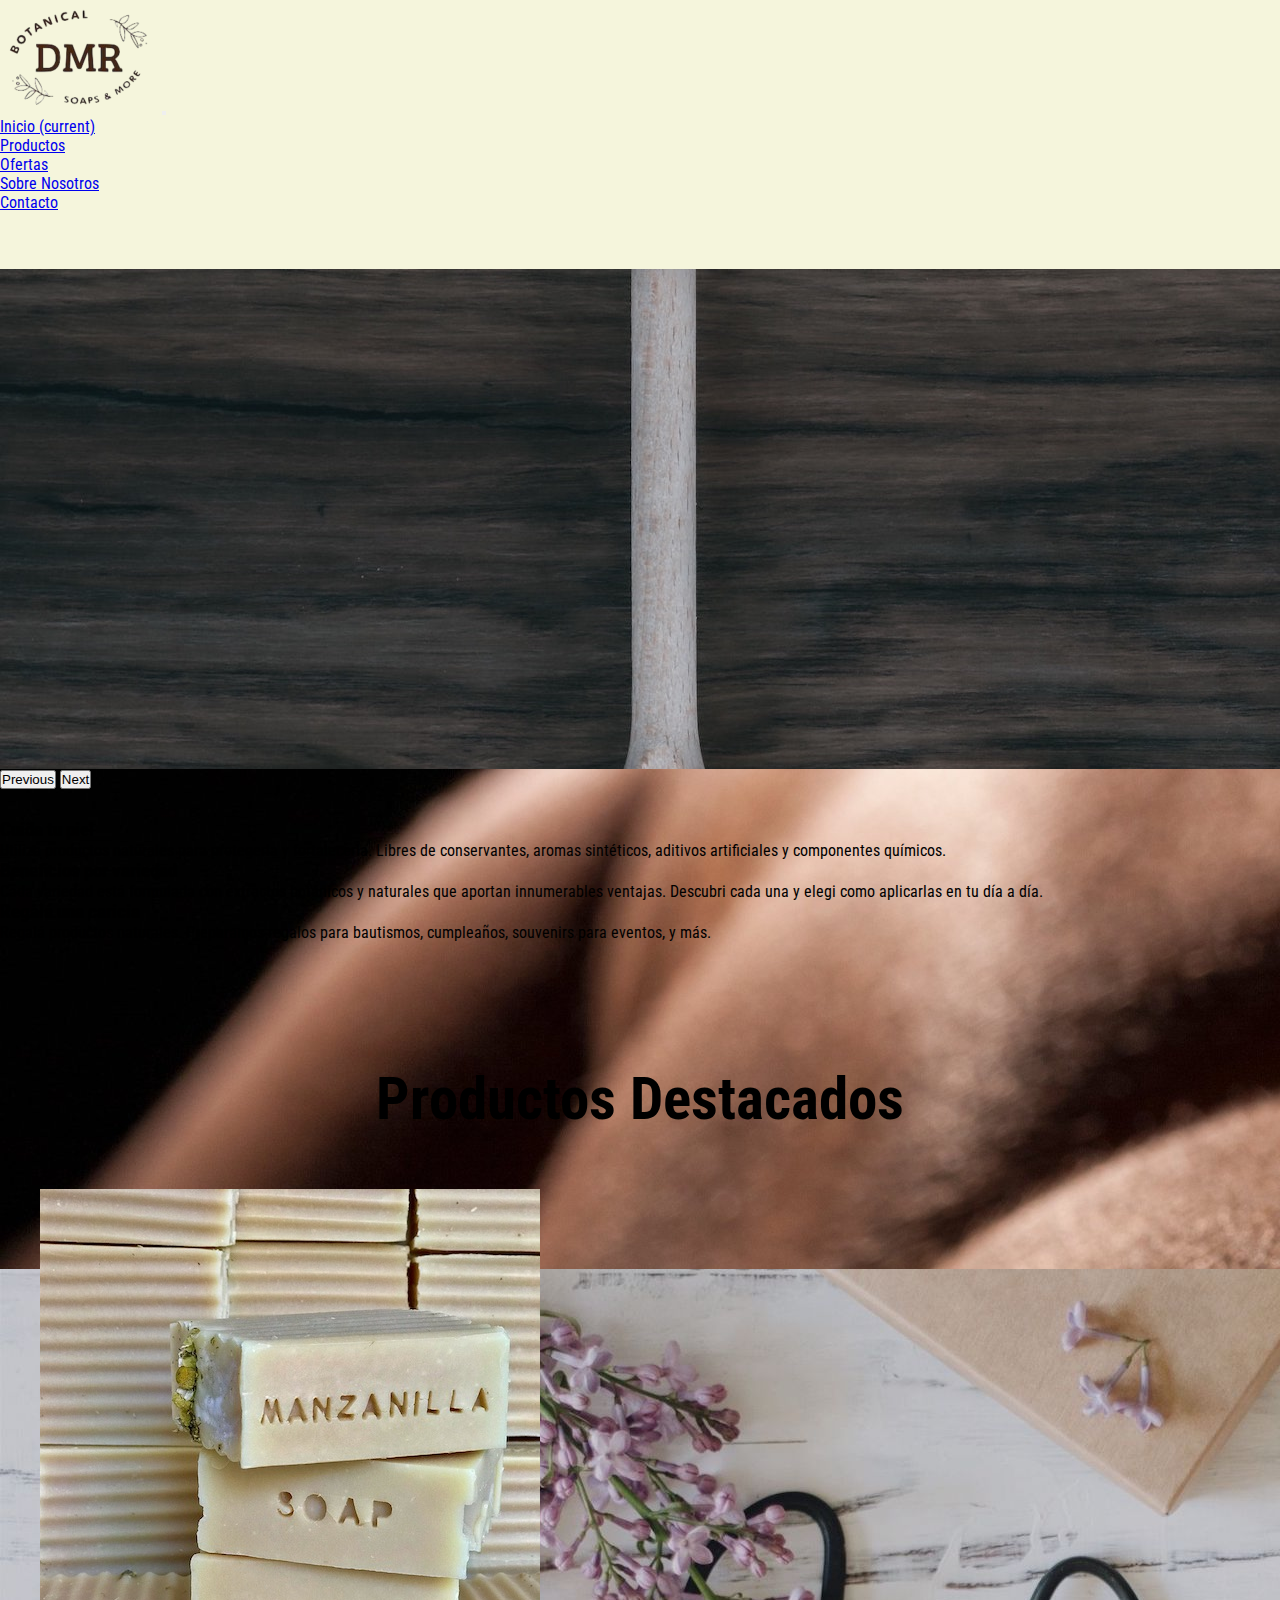
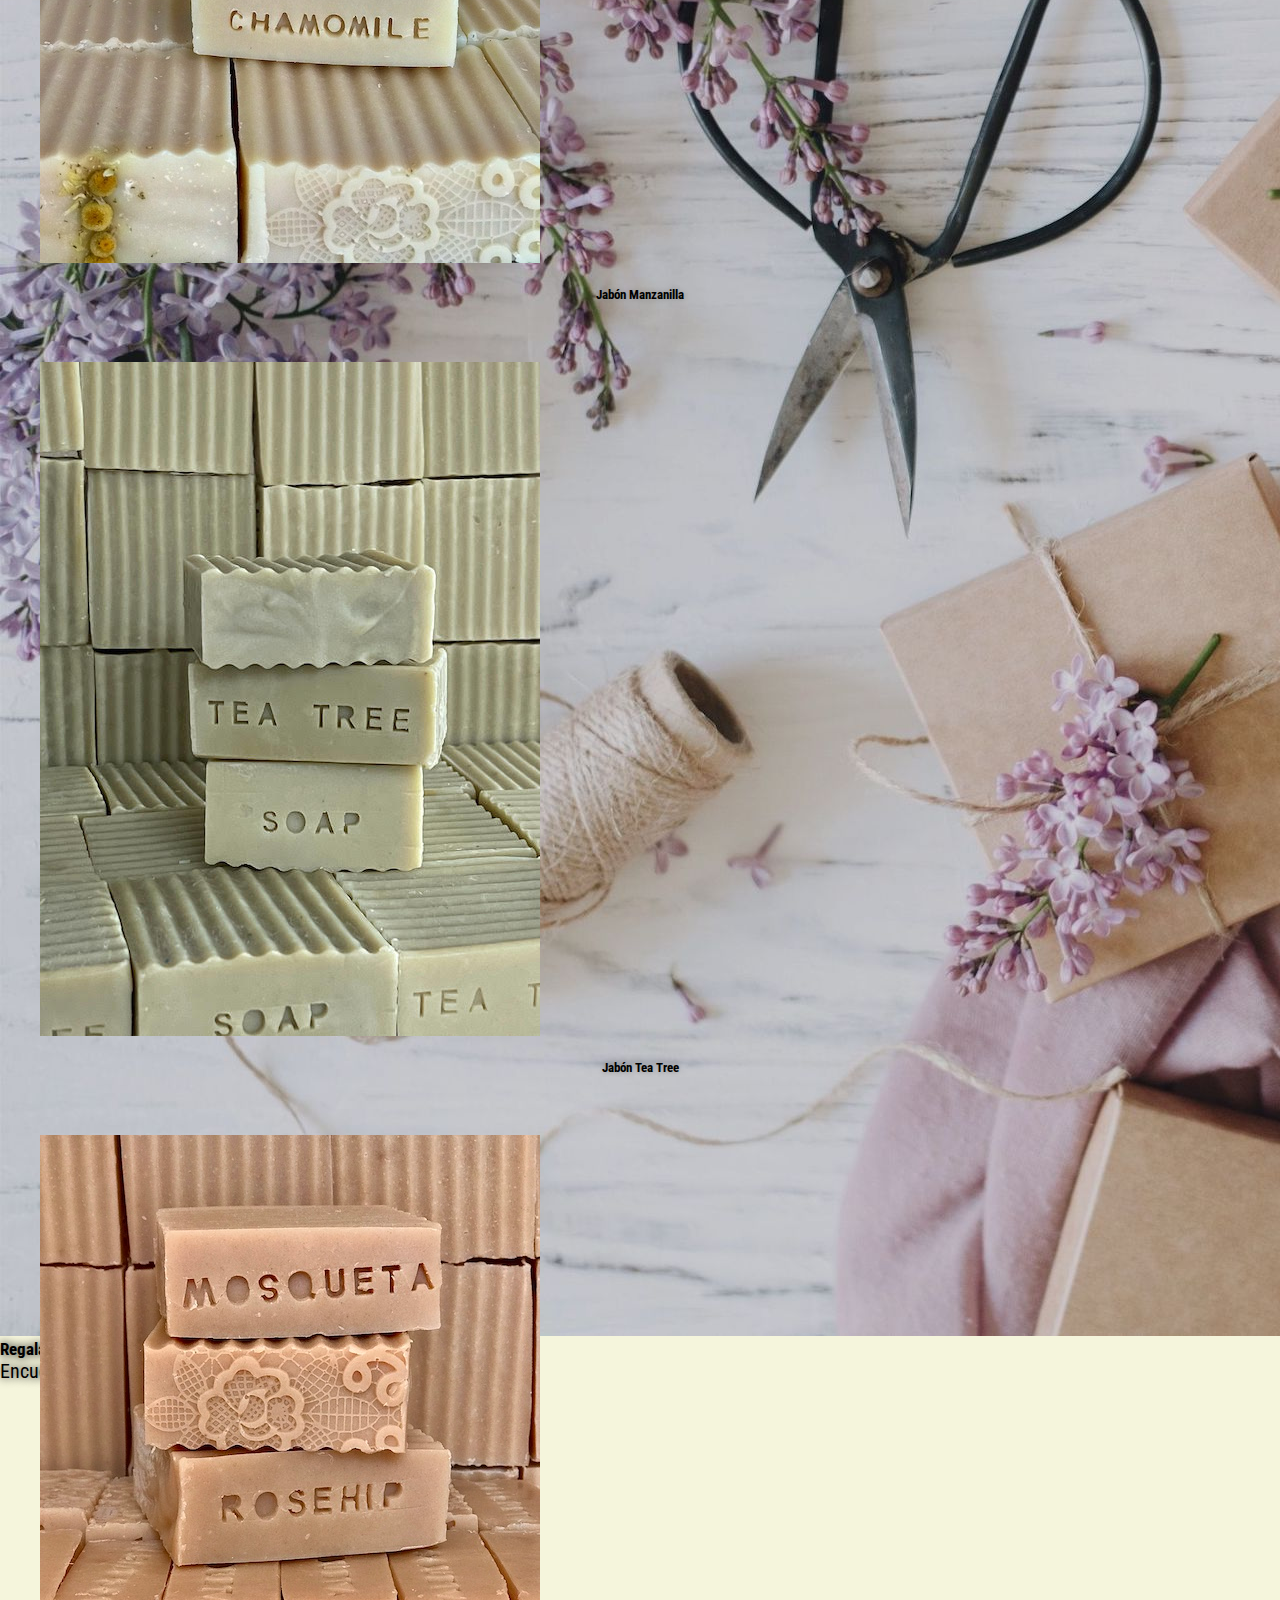
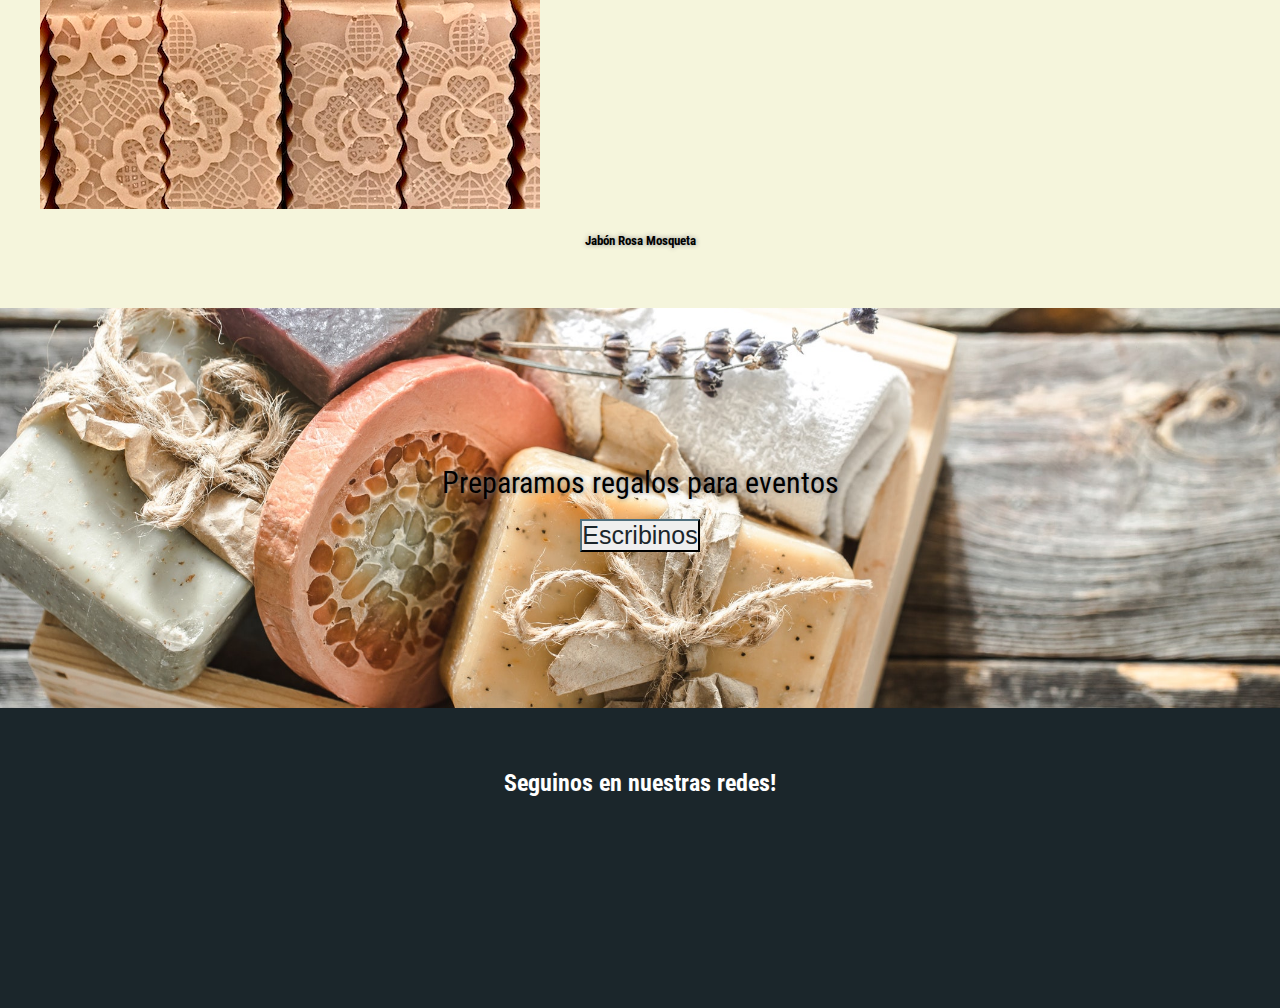
<file: index.html>
<!DOCTYPE html>
<html lang="es">
<head>
    <meta charset="UTF-8">
    <meta http-equiv="X-UA-Compatible" content="IE=edge">
    <meta name="viewport" content="width=device-width, initial-scale=1.0">
    <title>DMR Soaps & More</title>

<!-- meta SEO -->
<meta name="description" content="Jabones Naturales para cuidar tu piel. Proba estos jabones que ademas de dejan tu piel como nunca la has tenido y ademas son completamente naturales!">
<meta name="keyword" content="jabones, naturales, cuidado piel, argentina, regalo">

<!-- link bootstrap -->

    <link rel="stylesheet" href="https://cdn.jsdelivr.net/npm/bootstrap@4.6.1/dist/css/bootstrap.min.css" integrity="sha384-zCbKRCUGaJDkqS1kPbPd7TveP5iyJE0EjAuZQTgFLD2ylzuqKfdKlfG/eSrtxUkn" crossorigin="anonymous">

<!-- link font awesome -->

    <link rel="stylesheet" href="https://cdnjs.cloudflare.com/ajax/libs/font-awesome/6.0.0-beta3/css/all.min.css" integrity="sha512-Fo3rlrZj/k7ujTnHg4CGR2D7kSs0v4LLanw2qksYuRlEzO+tcaEPQogQ0KaoGN26/zrn20ImR1DfuLWnOo7aBA==" crossorigin="anonymous" referrerpolicy="no-referrer" />

<!-- link google fonts -->

    <link href="https://fonts.googleapis.com/css2?family=Roboto+Condensed:wght@300&display=swap" rel="stylesheet">

<!-- link a css -->

    <link rel="stylesheet" href="scss/styles.css">

</head>

<!-- inicio body -->
<body>

<!-- inicio header     -->

    <header class="container-fluid">
        <nav class="navbar navbar-expand-lg navbar-light ">
            <a class="navbar-brand" href="#"><img src="img/dmr_logo.png" alt="logo DMR"></a>
            <button class="navbar-toggler" type="button" data-toggle="collapse" data-target="#navbarNav" aria-controls="navbarNav" aria-expanded="false" aria-label="Toggle navigation">
                <span class="navbar-toggler-icon"></span>
            </button>
            <div class="collapse navbar-collapse" id="navbarNav">
                <ul class="navbar-nav">
                    <li class="nav-item active">
                        <a class="nav-link" href="#">Inicio <span class="sr-only">(current)</span></a>
                    </li>
                    <li class="nav-item">
                        <a class="nav-link" href="pages/productos.html">Productos</a>
                    </li>
                    <li class="nav-item">
                        <a class="nav-link" href="pages/ofertas.html">Ofertas</a>
                    </li>
                    <li class="nav-item">
                        <a class="nav-link" href="pages/sobre_nosotros.html">Sobre Nosotros</a>
                    </li>
                    <li class="nav-item">
                        <a class="nav-link" href="pages/contacto.html">Contacto</a>
                    </li>
                </ul>
            </div>
        </nav>
    </header>

<!-- fin header -->

<!-- inicio main -->

    <main>

<!-- inicio carrousel -->

        <div id="carouselExampleCaptions" class="carousel slide" data-ride="carousel">
            <ol class="carousel-indicators">
                <li data-target="#carouselExampleCaptions" data-slide-to="0" class="active"></li>
                <li data-target="#carouselExampleCaptions" data-slide-to="1"></li>
                <li data-target="#carouselExampleCaptions" data-slide-to="2"></li>
            </ol>
            <div class="carousel-inner">
                <div class="carousel-item active">
                    <img src="img/carrousel1.jpeg" class="d-block w-100" alt="foto carrousel 1">
                    <div class="carousel-caption">
                        <h5>Ingredientes 100% Naturales</h5>
                        <p>Cada producto cuenta con beneficios y cualidades naturales</p>
                    </div>
                </div>
                <div class="carousel-item">
                    <img src="img/carrousel2.jpeg" class="d-block w-100" alt="foto carrousel 2">
                    <div class="carousel-caption">
                        <h5>Cuida tu piel</h5>
                        <p>Para tenerla siempre mas sana y radiante</p>
                    </div>
                </div>
                <div class="carousel-item">
                    <img src="img/carrousel3.jpeg" class="d-block w-100" alt="foto carrousel 3">
                    <div class="carousel-caption">
                        <h5>Regalá algo especial</h5>
                        <p>Encuentra el regalo perfecto</p>
                    </div>
                </div>
            </div>
            <button class="carousel-control-prev" type="button" data-target="#carouselExampleCaptions" data-slide="prev">
                <span class="carousel-control-prev-icon" aria-hidden="true"></span>
                <span class="sr-only">Previous</span>
            </button>
            <button class="carousel-control-next" type="button" data-target="#carouselExampleCaptions" data-slide="next">
                <span class="carousel-control-next-icon" aria-hidden="true"></span>
                <span class="sr-only">Next</span>
            </button>
        </div>

<!-- fin carrousel -->

<!-- inicio seccion beneficios -->

        <div class="container-fluid seccion-beneficios">
            <section class="row">
                <div class="beneficio col-xs-12 col-sm-12 col-md-4 col-lg-4">
                        <h3>Cuida tu piel</h3>
                        <p>Utiliza productos naturales para protegerla y fortalecerla. Libres de conservantes, aromas sintéticos, aditivos artificiales y componentes químicos.
                        </p>
                </div>
                <div class="col-xs-12 col-sm-12 col-md-4 col-lg-4">
                    <h3>Beneficios por variedad</h3>
                    <p>Cada variedad está formulada con extractos botánicos y naturales que aportan innumerables ventajas. Descubri cada una y elegi como aplicarlas en tu día a día. 
                    </p>
                </div>
                <div class="col-xs-12 col-sm-12 col-md-4 col-lg-4">
                    <h3>Regalá una caricia</h3>
                    <p>Regalá productos naturales. Preparamos regalos para bautismos, cumpleaños, souvenirs para eventos, y más.
                    </p>
                </div>
            </section>
        </div>

<!-- fin seccion beneficios -->

<!-- inicio seccion productos destacados -->

        <div class="container-fluid" id="container-titulo-productos-destacados">
            <h3 id="titulo-productos-destacados">Productos Destacados</h3>
        </div>
        <div class="container-fluid galeria-productos">
            <section class="row section-galeria-productos">
                <div class="card bg-none text-white col-xs-12 col-sm-6 col-md-4 col-lg-4">
                    <img src="img/producto1.jpeg" class="card-img" alt="producto 1">
                    <div class="card-img-overlay">
                        <h5 class="card-title">Jabón Manzanilla</h5>
                    </div>
                </div>
                <div class="card bg-none text-white col-xs-12 col-sm-6 col-md-4 col-lg-4">
                    <img src="img/producto2.jpeg" class="card-img" alt="producto 2">
                    <div class="card-img-overlay">
                        <h5 class="card-title">Jabón Tea Tree</h5>
                    </div>
                </div>
                <div class="card bg-none text-white col-xs-12 col-sm-6 col-md-4 col-lg-4">
                    <img src="img/producto3.jpeg" class="card-img" alt="producto 3">
                    <div class="card-img-overlay">
                        <h5 class="card-title">Jabón Rosa Mosqueta</h5>
                    </div>
                </div>
            </section>
        </div>

<!-- fin seccion productos destacados -->

<!-- inicio seccion regalos -->

<section class="container-fluid" id="regalosEventos">
    <p class="text-regalos">Preparamos regalos para eventos</p><br>
    <a href="pages/contacto.html" class="btn-escribinos">
        <button type="button" class="btn btn-outline-secondary">Escribinos</button>
    </a>
</section>

<!-- fin seccion regalos -->

    </main>

<!-- fin main -->

<!-- inicio footer -->

<footer class="container-fluid footer">
    <h2 id="footerTitle">Seguinos en nuestras redes!</h2>
    <section class="redessociales">
        <div>
            <a href="#"><i class="fab fa-facebook-square logoRedSocial"></i></a> 
        </div>
        <div>
            <a href="#"><i class="fab fa-instagram logoRedSocial"></i></a> 
        </div>
    </section>
</footer>

<!-- fin footer -->

<!-- scripts -->
<script src="https://cdn.jsdelivr.net/npm/jquery@3.5.1/dist/jquery.slim.min.js" integrity="sha384-DfXdz2htPH0lsSSs5nCTpuj/zy4C+OGpamoFVy38MVBnE+IbbVYUew+OrCXaRkfj" crossorigin="anonymous"></script>
<script src="https://cdn.jsdelivr.net/npm/popper.js@1.16.1/dist/umd/popper.min.js" integrity="sha384-9/reFTGAW83EW2RDu2S0VKaIzap3H66lZH81PoYlFhbGU+6BZp6G7niu735Sk7lN" crossorigin="anonymous"></script>
<script src="https://cdn.jsdelivr.net/npm/bootstrap@4.6.1/dist/js/bootstrap.min.js" integrity="sha384-VHvPCCyXqtD5DqJeNxl2dtTyhF78xXNXdkwX1CZeRusQfRKp+tA7hAShOK/B/fQ2" crossorigin="anonymous"></script>

</body>

<!-- fin body -->

</html>
</file>
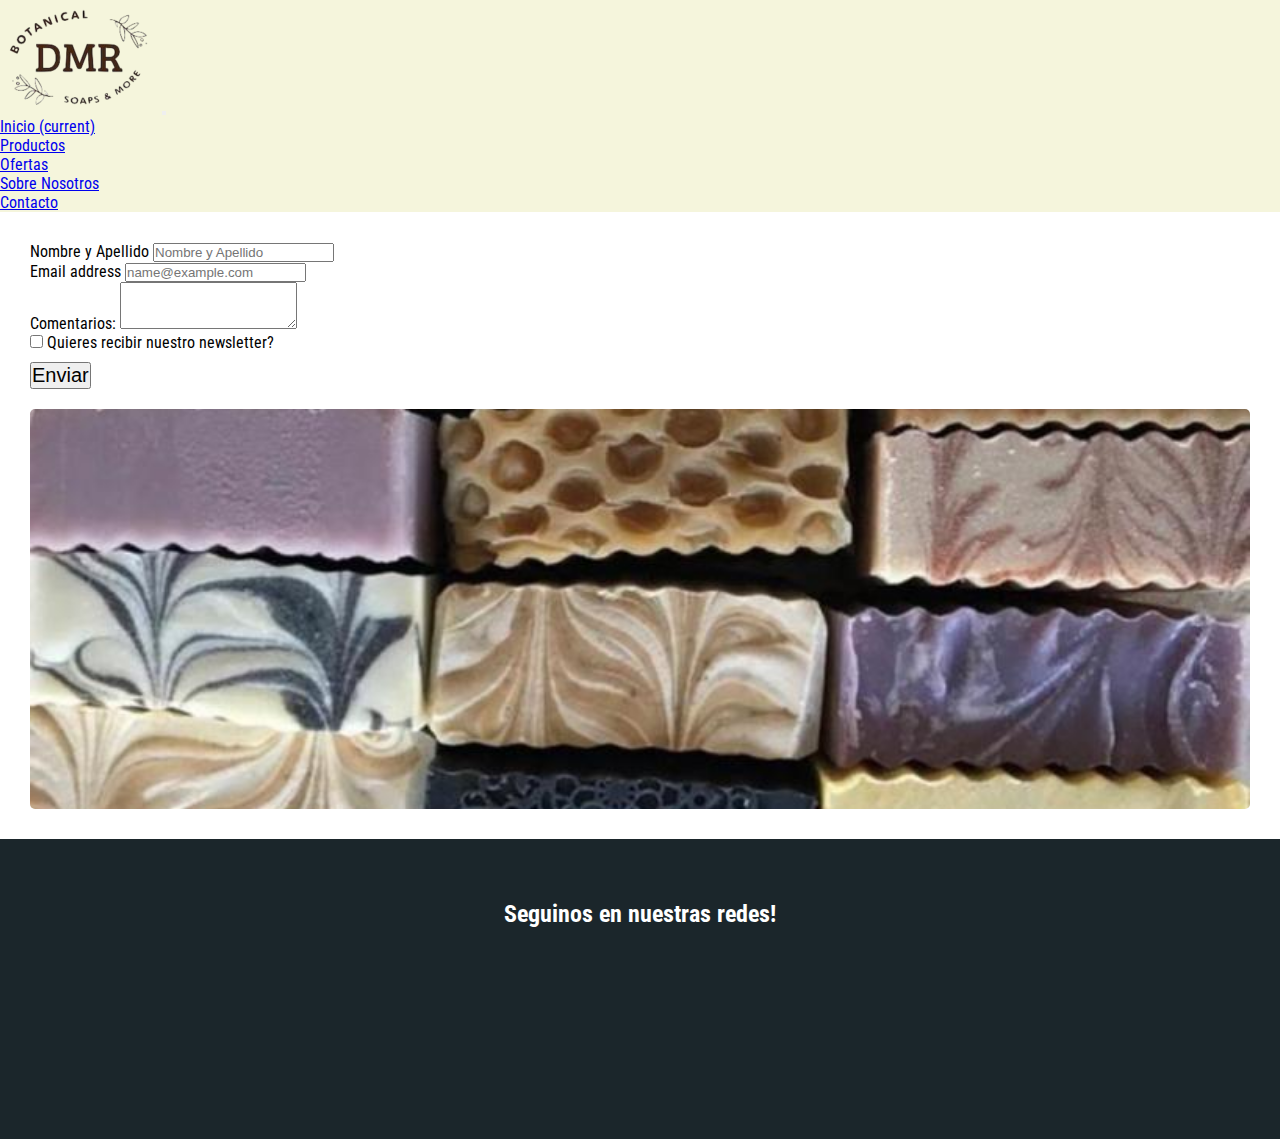
<file: pages/contacto.html>
<!DOCTYPE html>
<html lang="es">
<head>
    <meta charset="UTF-8">
    <meta http-equiv="X-UA-Compatible" content="IE=edge">
    <meta name="viewport" content="width=device-width, initial-scale=1.0">
    <title>Contactate y regalá jabones</title>

<!-- meta SEO -->
    <meta name="description" content="Escribanos y te asesoraremos en cuanto a cual es el mejor jabón para tu piel. También consúltanos por nuestros packs y regalos para eventos.">
    <meta name="keyword" content="jabones, producto natural, cuidado piel, argentina, regalo original">

<!-- link bootstrap -->

    <link rel="stylesheet" href="https://cdn.jsdelivr.net/npm/bootstrap@4.6.1/dist/css/bootstrap.min.css" integrity="sha384-zCbKRCUGaJDkqS1kPbPd7TveP5iyJE0EjAuZQTgFLD2ylzuqKfdKlfG/eSrtxUkn" crossorigin="anonymous">

<!-- link font awesome -->

    <link rel="stylesheet" href="https://cdnjs.cloudflare.com/ajax/libs/font-awesome/6.0.0-beta3/css/all.min.css" integrity="sha512-Fo3rlrZj/k7ujTnHg4CGR2D7kSs0v4LLanw2qksYuRlEzO+tcaEPQogQ0KaoGN26/zrn20ImR1DfuLWnOo7aBA==" crossorigin="anonymous" referrerpolicy="no-referrer" />

<!-- link google fonts -->

    <link href="https://fonts.googleapis.com/css2?family=Roboto+Condensed:wght@300&display=swap" rel="stylesheet">

<!-- link a css -->

    <link rel="stylesheet" href="../scss/styles.css">

</head>

<!-- inicio body -->
<body>

<!-- inicio header     -->

    <header class="container-fluid">
        <nav class="navbar navbar-expand-lg navbar-light ">
            <a class="navbar-brand" href="../index.html"><img src="../img/dmr_logo.png" alt="logo DMR"></a>
            <button class="navbar-toggler" type="button" data-toggle="collapse" data-target="#navbarNav" aria-controls="navbarNav" aria-expanded="false" aria-label="Toggle navigation">
                <span class="navbar-toggler-icon"></span>
            </button>
            <div class="collapse navbar-collapse" id="navbarNav">
                <ul class="navbar-nav">
                    <li class="nav-item active">
                        <a class="nav-link" href="../index.html">Inicio <span class="sr-only">(current)</span></a>
                    </li>
                    <li class="nav-item">
                        <a class="nav-link" href="productos.html">Productos</a>
                    </li>
                    <li class="nav-item">
                        <a class="nav-link" href="ofertas.html">Ofertas</a>
                    </li>
                    <li class="nav-item">
                        <a class="nav-link" href="sobre_nosotros.html">Sobre Nosotros</a>
                    </li>
                    <li class="nav-item">
                        <a class="nav-link" href="#">Contacto</a>
                    </li>
                </ul>
            </div>
        </nav>
    </header>

    <!-- fin header -->

<!-- inicio main -->

    <main class="container-fluid main-contacto">
        <section class="row seccion-contacto">
            <form class="formulario col-xs-12 col-sm-12 col-md-6 col-lg-6">
                <div class="form-group">
                    <label for="exampleFormControlInput1">Nombre y Apellido</label>
                    <input type="name" class="form-control" id="exampleFormControlInput1" placeholder="Nombre y Apellido">
                </div>
                <div class="form-group">
                    <label for="exampleFormControlInput2">Email address</label>
                    <input type="email" class="form-control" id="exampleFormControlInput1" placeholder="name@example.com">
                </div>
                <div class="form-group">
                    <label for="exampleFormControlTextarea1">Comentarios:</label>
                    <textarea class="form-control" id="exampleFormControlTextarea1" rows="3"></textarea>
                </div>
                <div class="form-check">
                    <input class="form-check-input" type="checkbox" value="" id="defaultCheck1">
                    <label class="form-check-label" for="defaultCheck1">Quieres recibir nuestro newsletter?</label>
                </div>
                <button type="submit" class="btn-submit btn btn-light">Enviar</button>
            </form>
            <div class="imagen-contacto col-xs-12 col-sm-12 col-md-6 col-lg-6"></div>
        </section>

    </main>
    
    <!-- fin main -->

    <!-- inicio footer -->

<footer class="container-fluid footer">
    <h2 id="footerTitle">Seguinos en nuestras redes!</h2>
    <section class="redessociales">
        <div>
            <a href="#"><i class="fab fa-facebook-square logoRedSocial"></i></a> 
        </div>
        <div>
            <a href="#"><i class="fab fa-instagram logoRedSocial"></i></a> 
        </div>
    </section>
</footer>

<!-- fin footer -->

<!-- scripts -->
<script src="https://cdn.jsdelivr.net/npm/jquery@3.5.1/dist/jquery.slim.min.js" integrity="sha384-DfXdz2htPH0lsSSs5nCTpuj/zy4C+OGpamoFVy38MVBnE+IbbVYUew+OrCXaRkfj" crossorigin="anonymous"></script>
<script src="https://cdn.jsdelivr.net/npm/popper.js@1.16.1/dist/umd/popper.min.js" integrity="sha384-9/reFTGAW83EW2RDu2S0VKaIzap3H66lZH81PoYlFhbGU+6BZp6G7niu735Sk7lN" crossorigin="anonymous"></script>
<script src="https://cdn.jsdelivr.net/npm/bootstrap@4.6.1/dist/js/bootstrap.min.js" integrity="sha384-VHvPCCyXqtD5DqJeNxl2dtTyhF78xXNXdkwX1CZeRusQfRKp+tA7hAShOK/B/fQ2" crossorigin="anonymous"></script>

</body>

<!-- fin body -->

</html>
</file>
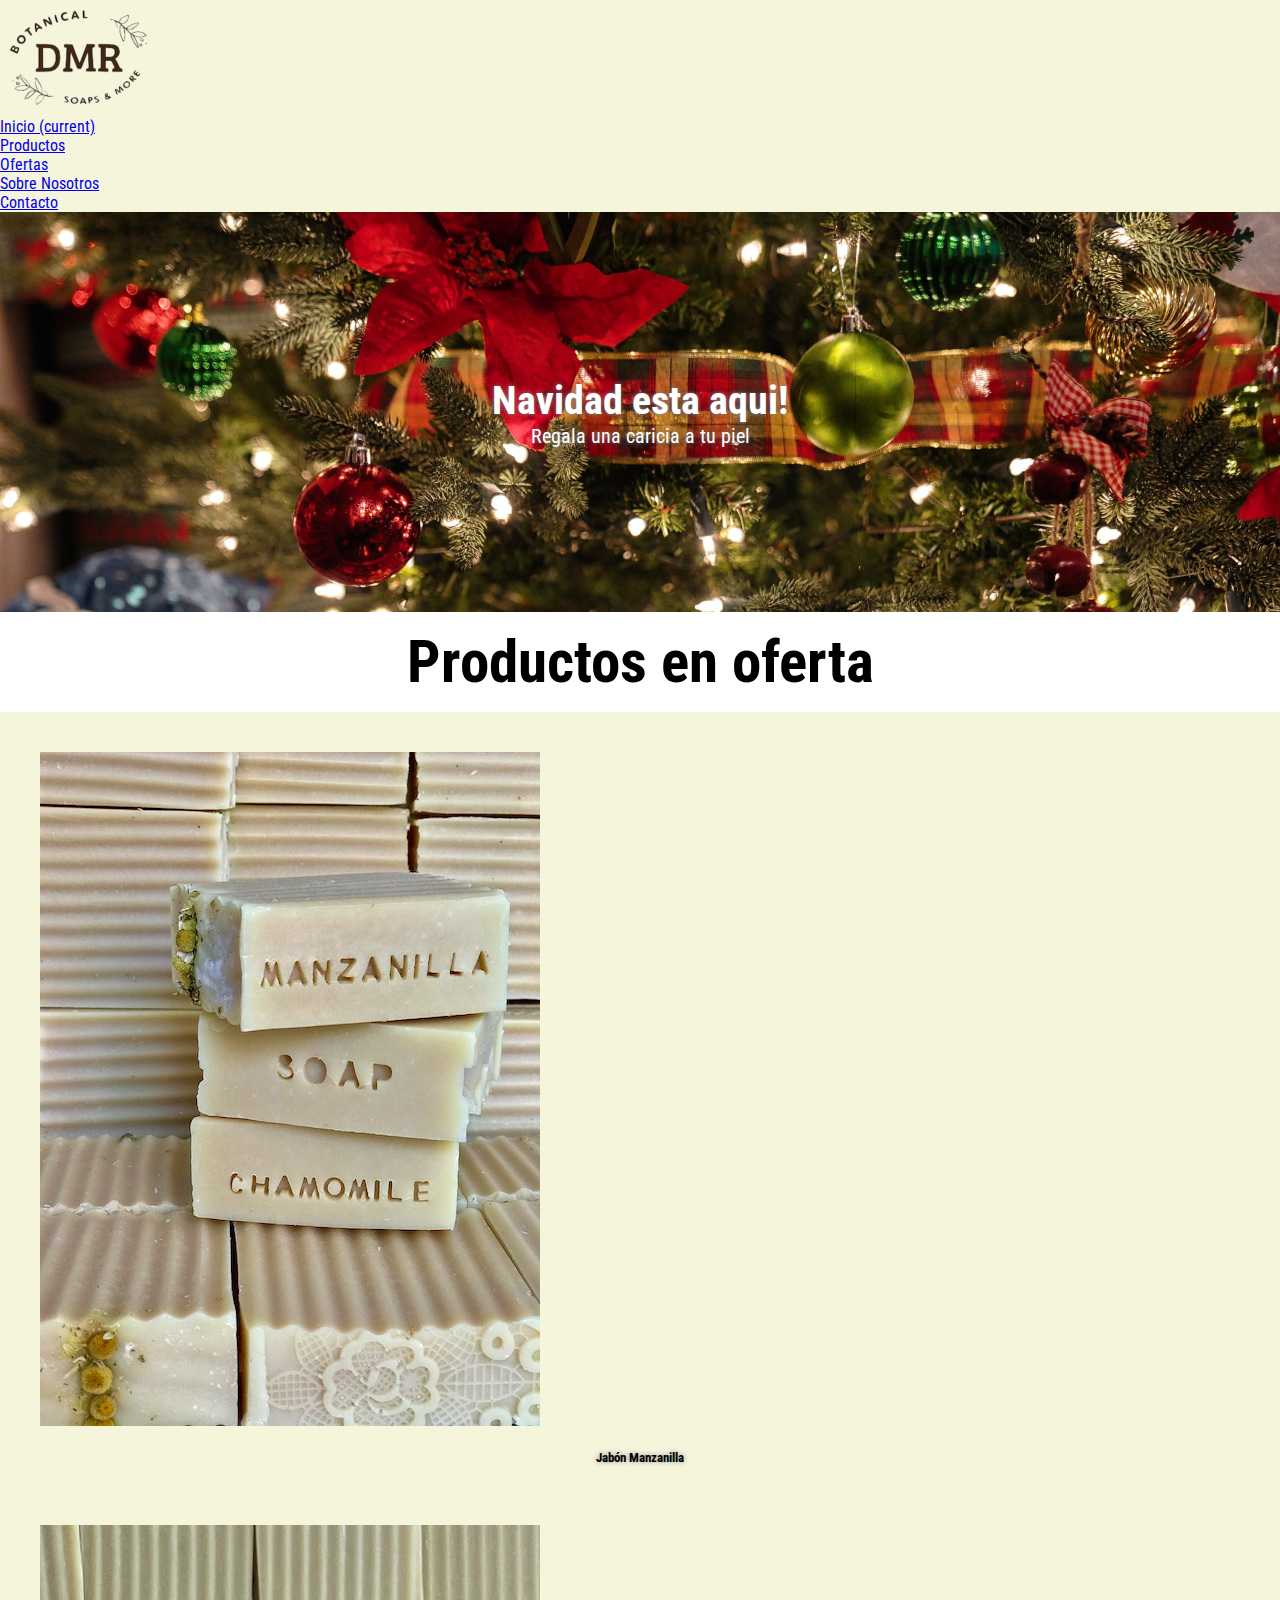
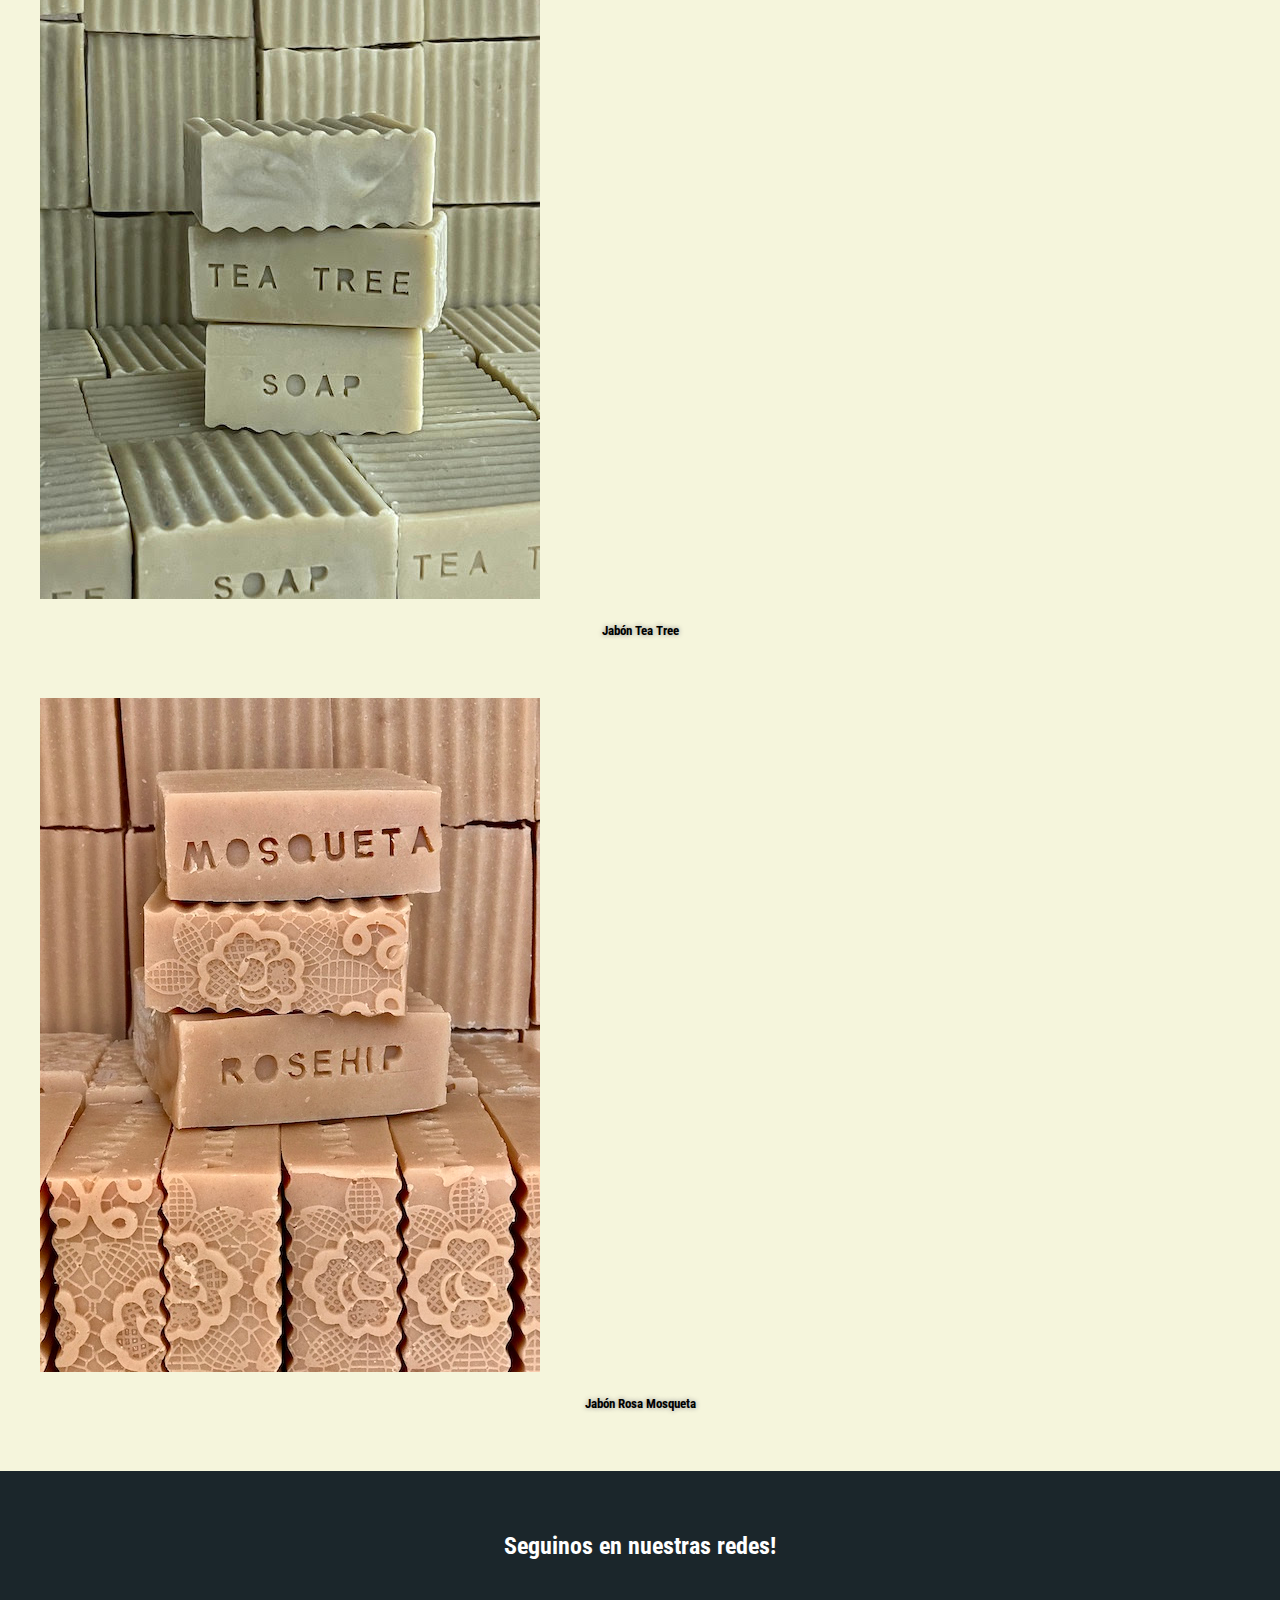
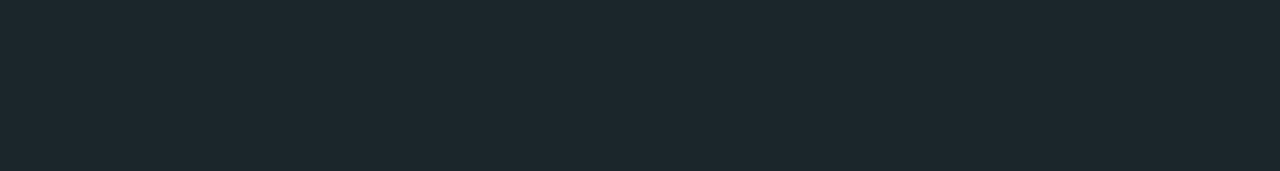
<file: pages/ofertas.html>
<!DOCTYPE html>
<html lang="es">
<head>
    <meta charset="UTF-8">
    <meta http-equiv="X-UA-Compatible" content="IE=edge">
    <meta name="viewport" content="width=device-width, initial-scale=1.0">
    <title>Ofertas especiales en productos seleccionados</title>

<!-- meta SEO -->
<meta name="description" content="Productos y packs en oferta y regalos según la epoca del año. Conoce más acerca de los diferentes formatos y packs disponibles.">
<meta name="keyword" content="jabones, producto natural, cuidado piel, argentina, regalo original, navidad">

<!-- link bootstrap -->

    <link rel="stylesheet" href="https://cdn.jsdelivr.net/npm/bootstrap@4.6.1/dist/css/bootstrap.min.css" integrity="sha384-zCbKRCUGaJDkqS1kPbPd7TveP5iyJE0EjAuZQTgFLD2ylzuqKfdKlfG/eSrtxUkn" crossorigin="anonymous">

<!-- link font awesome -->

    <link rel="stylesheet" href="https://cdnjs.cloudflare.com/ajax/libs/font-awesome/6.0.0-beta3/css/all.min.css" integrity="sha512-Fo3rlrZj/k7ujTnHg4CGR2D7kSs0v4LLanw2qksYuRlEzO+tcaEPQogQ0KaoGN26/zrn20ImR1DfuLWnOo7aBA==" crossorigin="anonymous" referrerpolicy="no-referrer" />

<!-- link google fonts -->

    <link href="https://fonts.googleapis.com/css2?family=Roboto+Condensed:wght@300&display=swap" rel="stylesheet">

<!-- link a css -->

    <link rel="stylesheet" href="../scss/styles.css">

</head>

<!-- inicio body -->
<body>

<!-- inicio header     -->

    <header class="container-fluid">
        <nav class="navbar navbar-expand-lg navbar-light ">
            <a class="navbar-brand" href="../index.html"><img src="../img/dmr_logo.png" alt="logo DMR"></a>
            <button class="navbar-toggler" type="button" data-toggle="collapse" data-target="#navbarNav" aria-controls="navbarNav" aria-expanded="false" aria-label="Toggle navigation">
                <span class="navbar-toggler-icon"></span>
            </button>
            <div class="collapse navbar-collapse" id="navbarNav">
                <ul class="navbar-nav">
                    <li class="nav-item active">
                        <a class="nav-link" href="../index.html">Inicio <span class="sr-only">(current)</span></a>
                    </li>
                    <li class="nav-item">
                        <a class="nav-link" href="productos.html">Productos</a>
                    </li>
                    <li class="nav-item">
                        <a class="nav-link" href="#">Ofertas</a>
                    </li>
                    <li class="nav-item">
                        <a class="nav-link" href="sobre_nosotros.html">Sobre Nosotros</a>
                    </li>
                    <li class="nav-item">
                        <a class="nav-link" href="contacto.html">Contacto</a>
                    </li>
                </ul>
            </div>
        </nav>
    </header>

    <!-- fin header -->

<!-- inicio main -->

<main>
    <section>
        <div class="tematica-oferta-actual">
            <div class="texto-oferta">
                <h3 class="texto-oferta-titulo">Navidad esta aqui!</h3>
                <p class="texto-oferta-p">Regala una caricia a tu piel</p>
            </div>
        </div>
        <div class="container-fluid" id="container-titulo-productos">
            <h3 id="titulo-productos-destacados"> Productos en oferta</h3>
        </div>
            <div class="container-fluid galeria-productos">
                <section class="row section-galeria-productos">
                    <div class="card bg-none text-white col-xs-12 col-sm-6 col-md-4 col-lg-4">
                        <img src="../img/producto1.jpeg" class="card-img" alt="producto 1">
                        <div class="card-img-overlay">
                            <h5 class="card-title">Jabón Manzanilla</h5>
                        </div>
                    </div>
                    <div class="card bg-none text-white col-xs-12 col-sm-6 col-md-4 col-lg-4">
                        <img src="../img/producto2.jpeg" class="card-img" alt="producto 2">
                        <div class="card-img-overlay">
                            <h5 class="card-title">Jabón Tea Tree</h5>
                        </div>
                    </div>
                    <div class="card bg-none text-white col-xs-12 col-sm-6 col-md-4 col-lg-4">
                        <img src="../img/producto3.jpeg" class="card-img" alt="producto 3">
                        <div class="card-img-overlay">
                            <h5 class="card-title">Jabón Rosa Mosqueta</h5>
                        </div>
                    </div>
                </section>
            </div>
    </section>

</main>

<!-- fin main -->

    <!-- inicio footer -->

<footer class="container-fluid footer">
    <h2 id="footerTitle">Seguinos en nuestras redes!</h2>
    <section class="redessociales">
        <div>
            <a href="#"><i class="fab fa-facebook-square logoRedSocial"></i></a> 
        </div>
        <div>
            <a href="#"><i class="fab fa-instagram logoRedSocial"></i></a> 
        </div>
    </section>
</footer>

<!-- fin footer -->

<!-- scripts -->
<script src="https://cdn.jsdelivr.net/npm/jquery@3.5.1/dist/jquery.slim.min.js" integrity="sha384-DfXdz2htPH0lsSSs5nCTpuj/zy4C+OGpamoFVy38MVBnE+IbbVYUew+OrCXaRkfj" crossorigin="anonymous"></script>
<script src="https://cdn.jsdelivr.net/npm/popper.js@1.16.1/dist/umd/popper.min.js" integrity="sha384-9/reFTGAW83EW2RDu2S0VKaIzap3H66lZH81PoYlFhbGU+6BZp6G7niu735Sk7lN" crossorigin="anonymous"></script>
<script src="https://cdn.jsdelivr.net/npm/bootstrap@4.6.1/dist/js/bootstrap.min.js" integrity="sha384-VHvPCCyXqtD5DqJeNxl2dtTyhF78xXNXdkwX1CZeRusQfRKp+tA7hAShOK/B/fQ2" crossorigin="anonymous"></script>

</body>

<!-- fin body -->

</html>
</file>
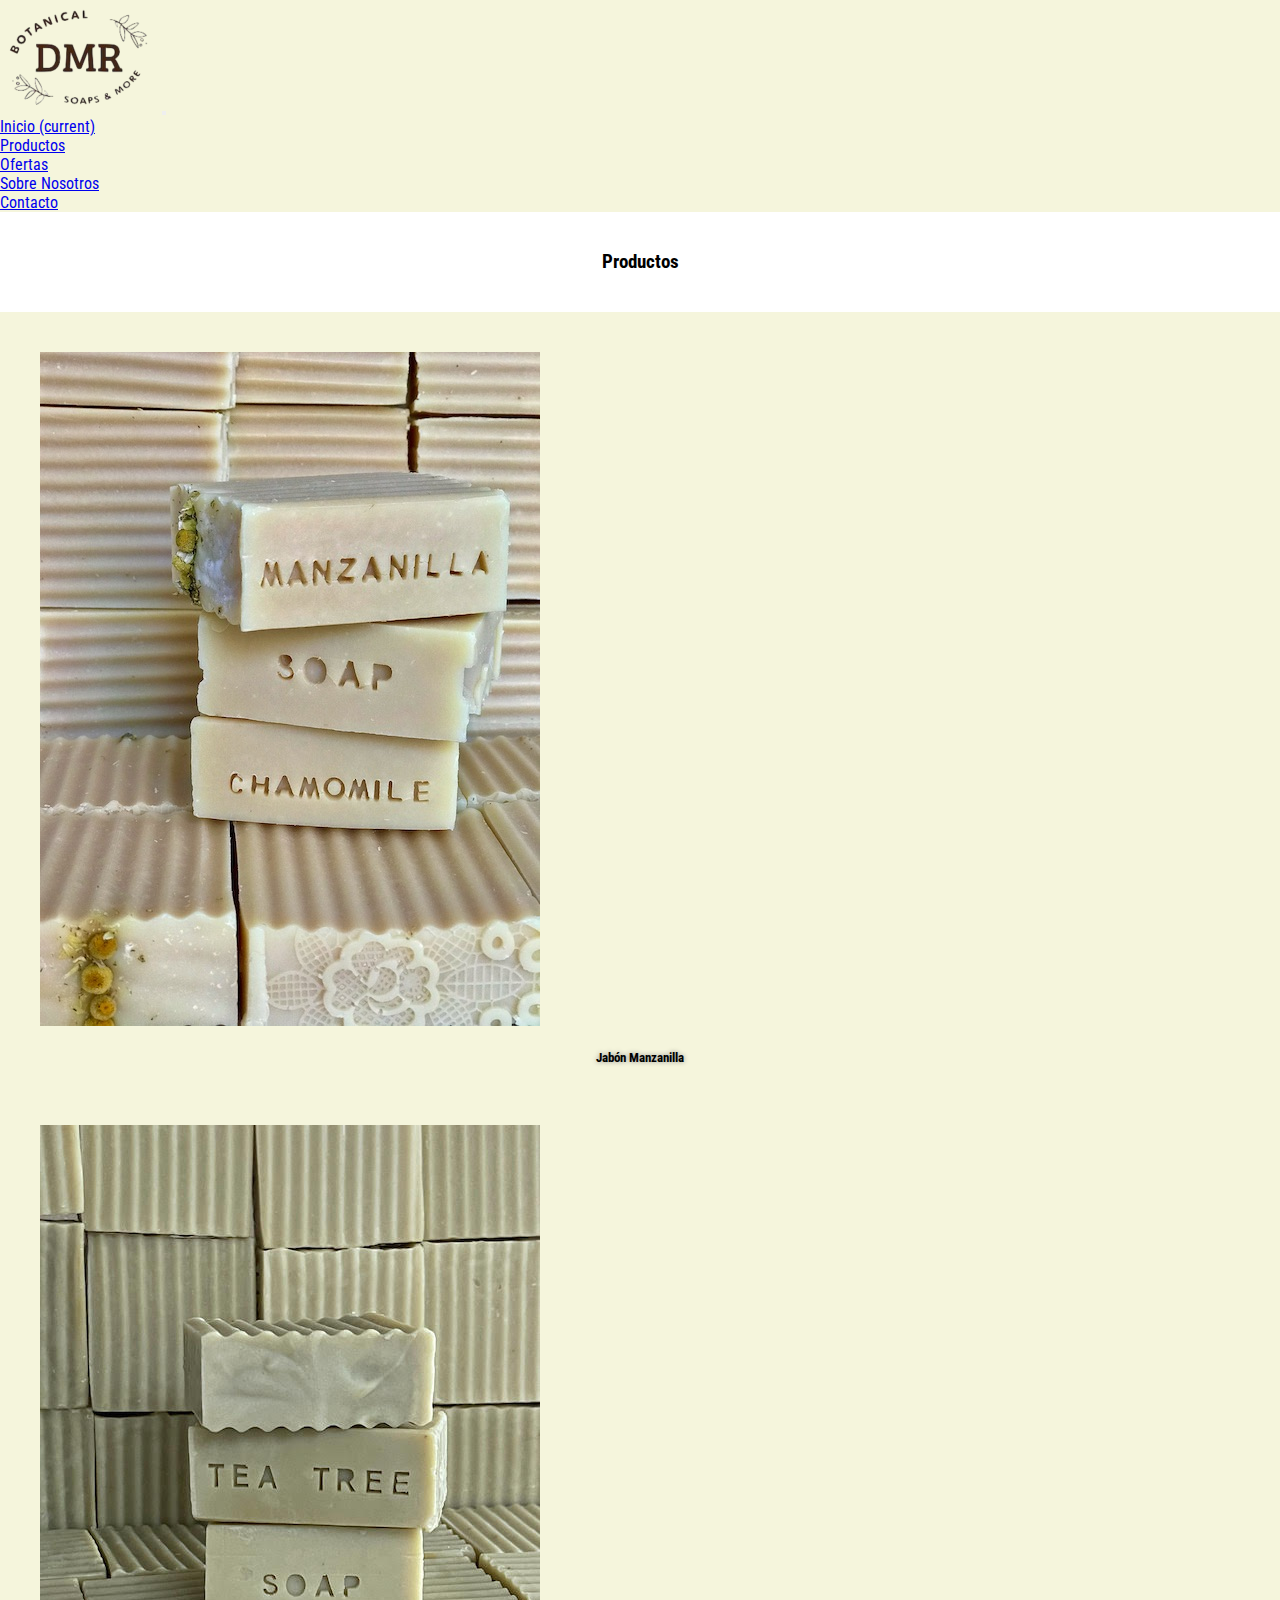
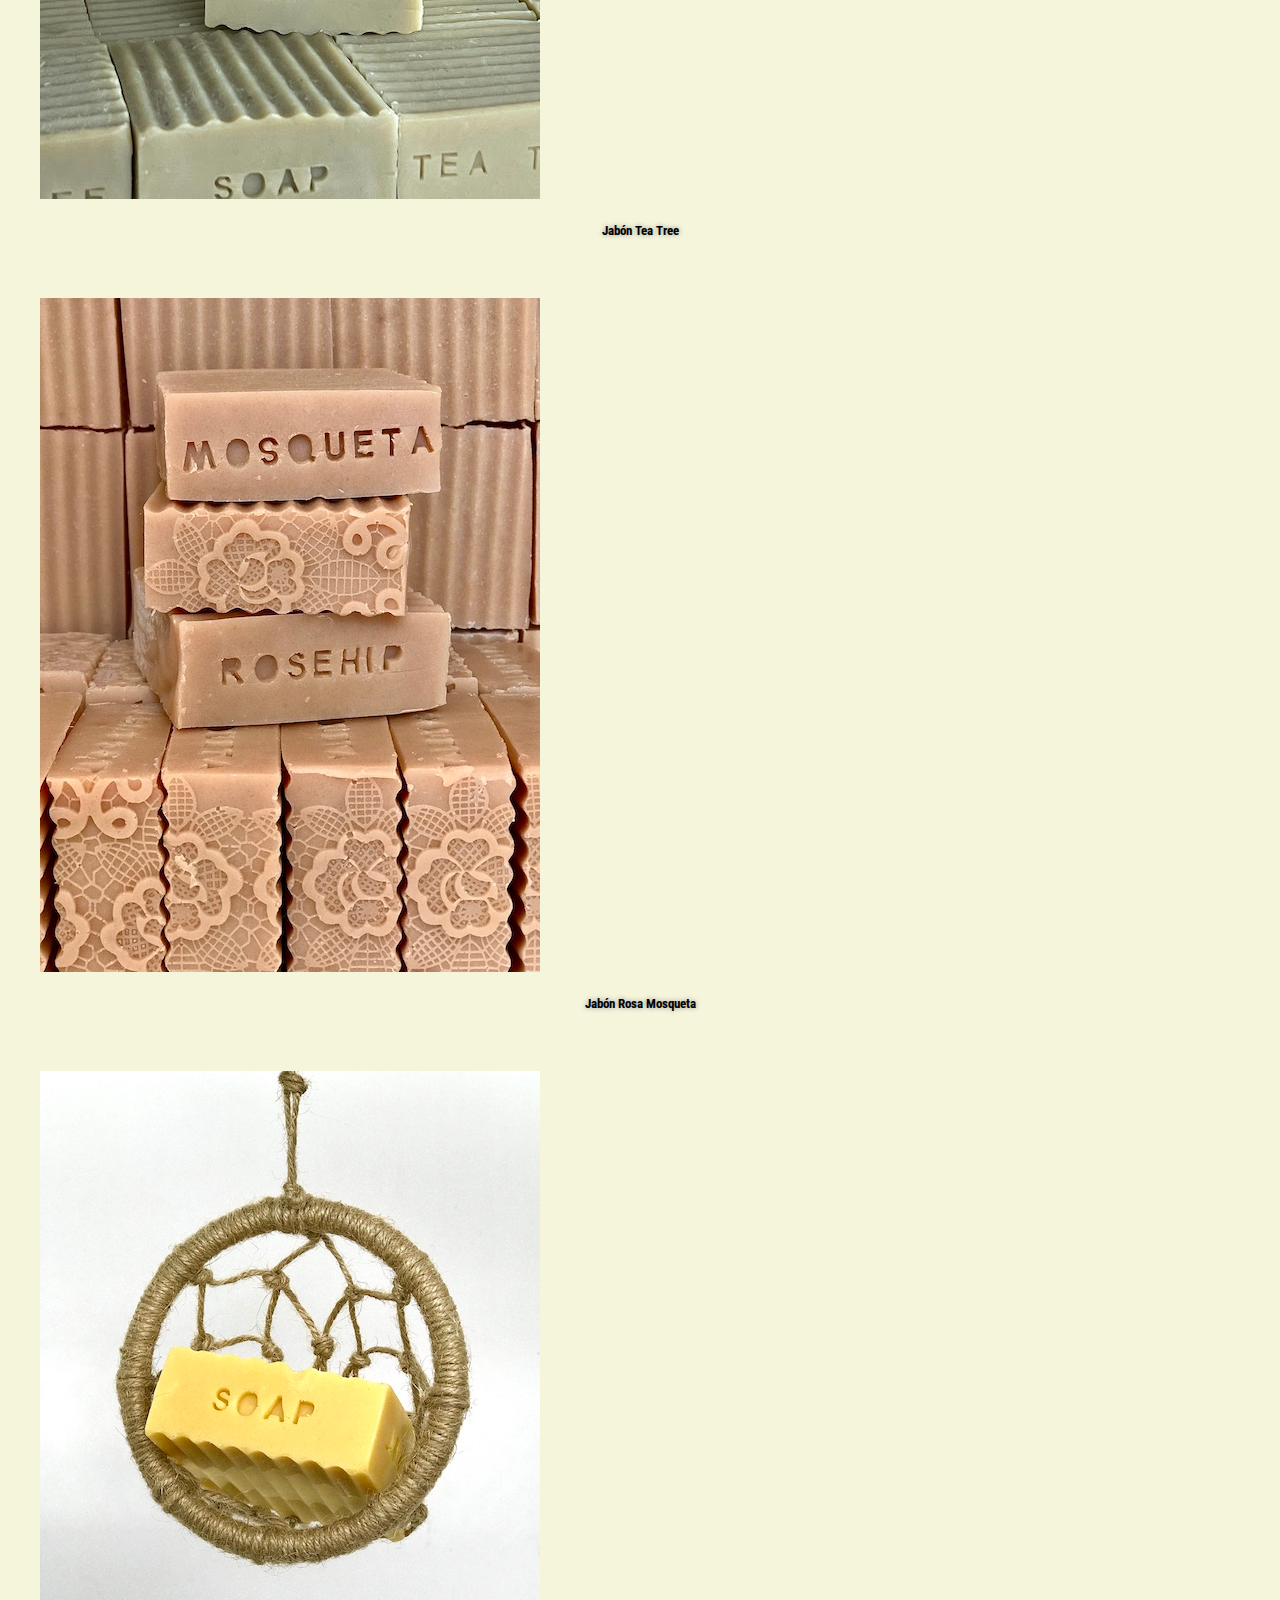
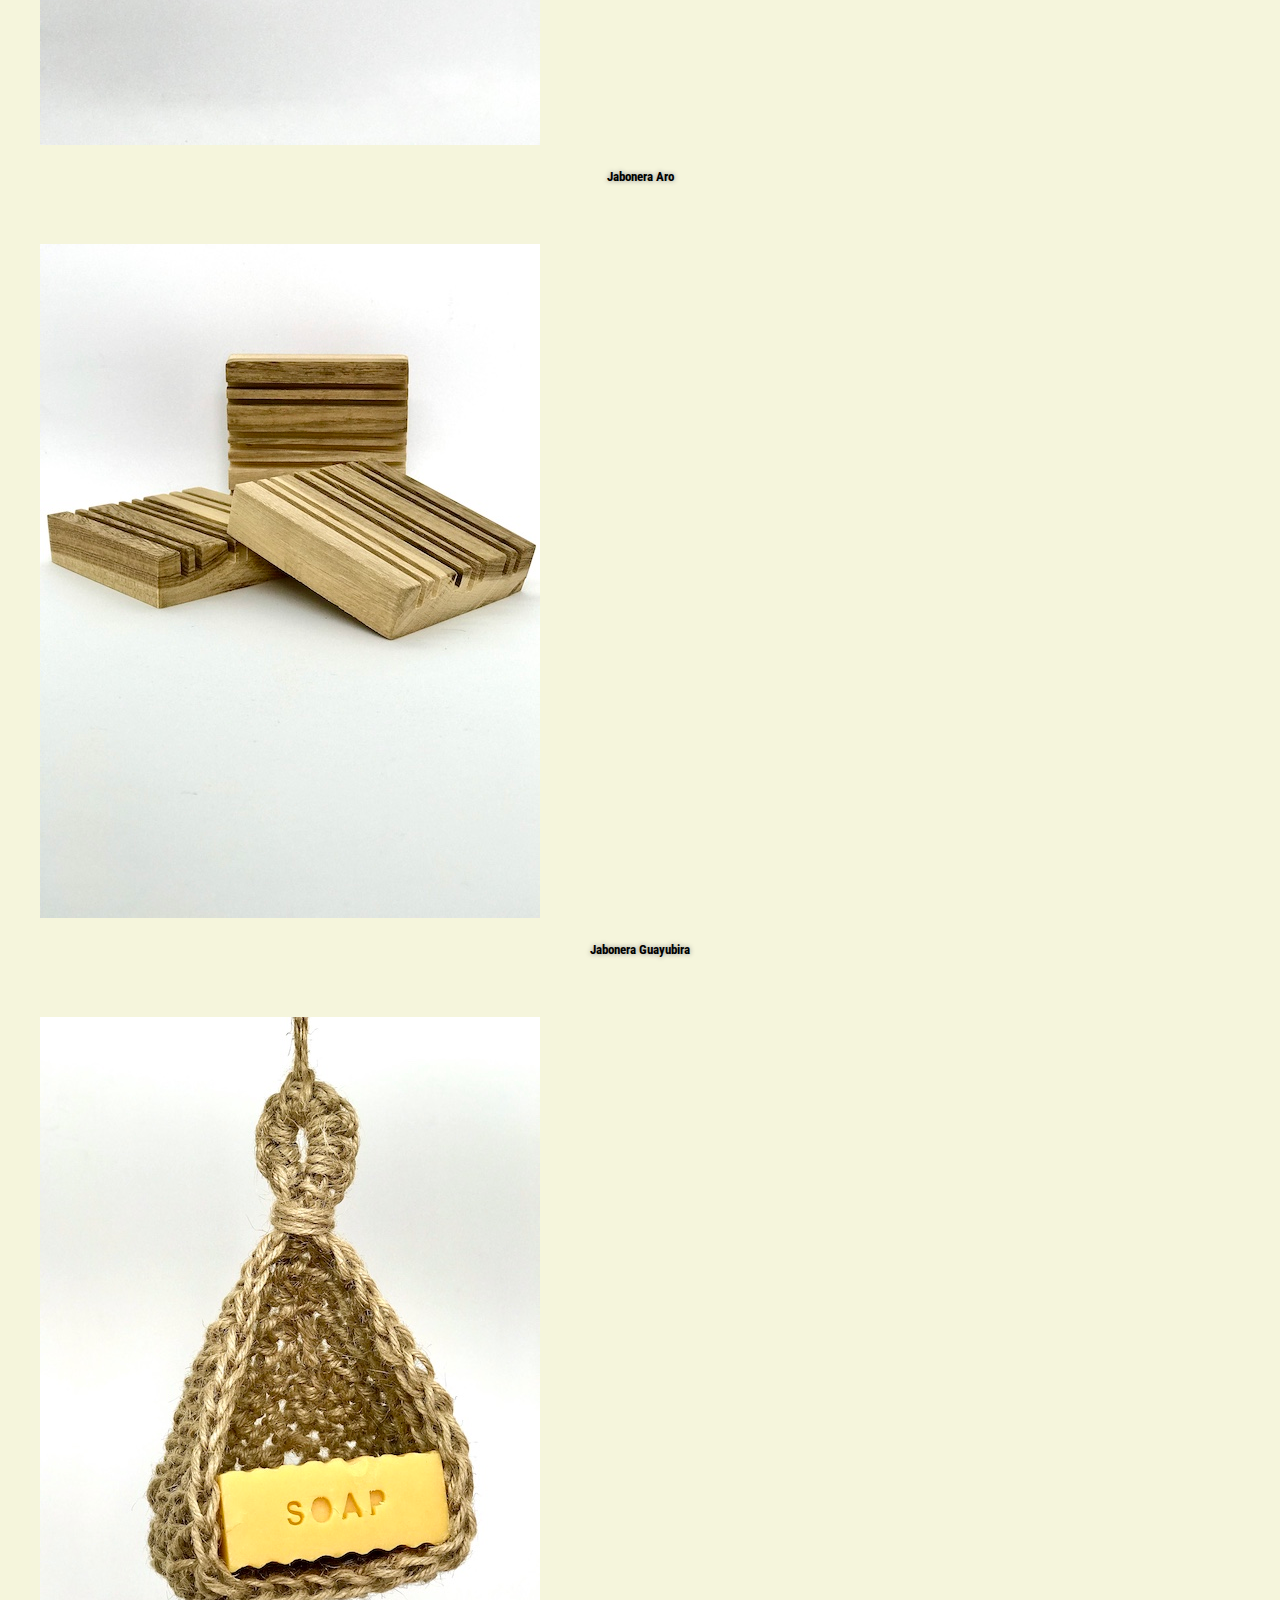
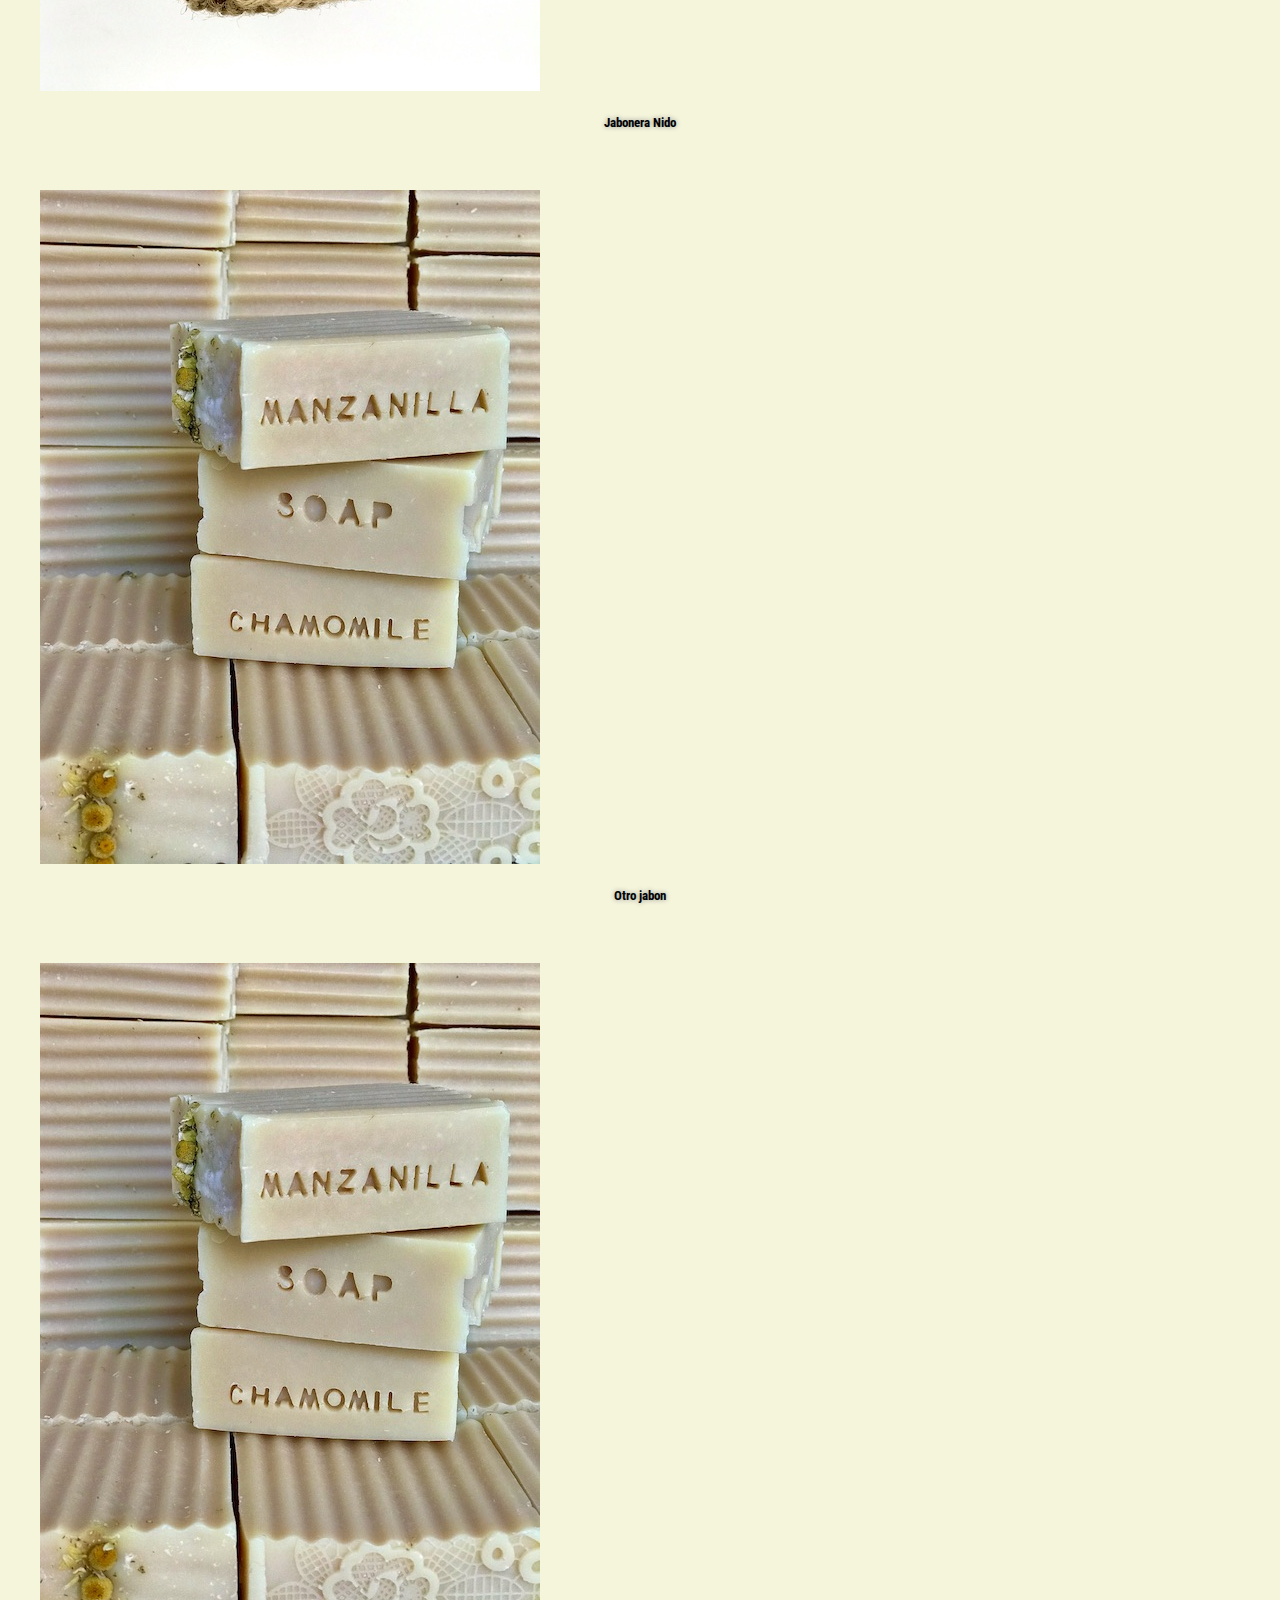
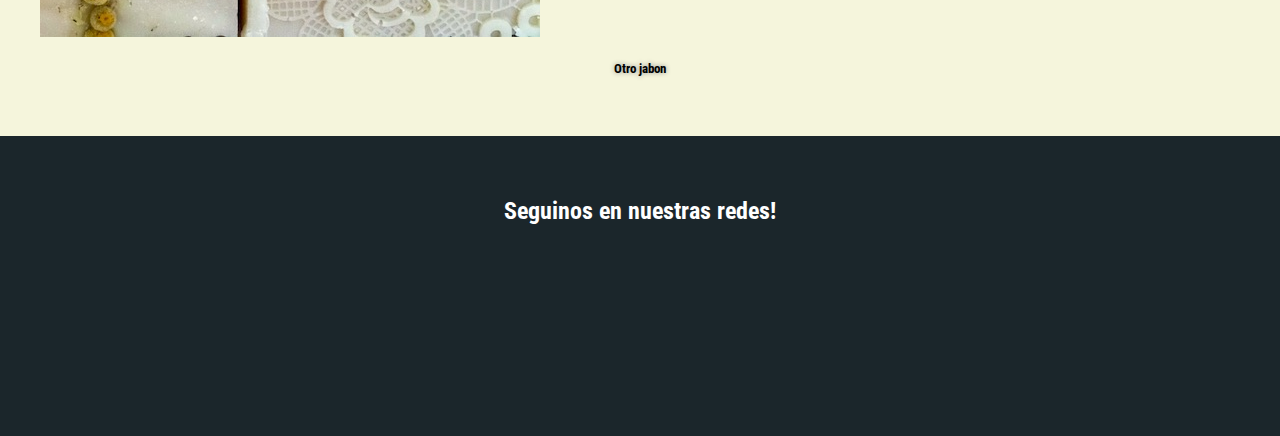
<file: pages/productos.html>
<!DOCTYPE html>
<html lang="es">
<head>
    <meta charset="UTF-8">
    <meta http-equiv="X-UA-Compatible" content="IE=edge">
    <meta name="viewport" content="width=device-width, initial-scale=1.0">
    <title>Conocé las variedades de jabones y sus beneficios</title>

<!-- meta SEO -->
    <meta name="description" content="Todas las variedades de jabones y sus beneficios para que puedas elegir el mejor para vos. Y no dudes en consultarnos por cualquier duda!">
    <meta name="keyword" content="jabones, producto natural, cuidado piel, argentina, regalo original, navidad">

<!-- link bootstrap -->

    <link rel="stylesheet" href="https://cdn.jsdelivr.net/npm/bootstrap@4.6.1/dist/css/bootstrap.min.css" integrity="sha384-zCbKRCUGaJDkqS1kPbPd7TveP5iyJE0EjAuZQTgFLD2ylzuqKfdKlfG/eSrtxUkn" crossorigin="anonymous">

<!-- link font awesome -->

    <link rel="stylesheet" href="https://cdnjs.cloudflare.com/ajax/libs/font-awesome/6.0.0-beta3/css/all.min.css" integrity="sha512-Fo3rlrZj/k7ujTnHg4CGR2D7kSs0v4LLanw2qksYuRlEzO+tcaEPQogQ0KaoGN26/zrn20ImR1DfuLWnOo7aBA==" crossorigin="anonymous" referrerpolicy="no-referrer" />

<!-- link google fonts -->

    <link href="https://fonts.googleapis.com/css2?family=Roboto+Condensed:wght@300&display=swap" rel="stylesheet">

<!-- link a css -->

    <link rel="stylesheet" href="../scss/styles.css">

</head>

<!-- inicio body -->
<body>

<!-- inicio header     -->

    <header class="container-fluid">
        <nav class="navbar navbar-expand-lg navbar-light ">
            <a class="navbar-brand" href="../index.html"><img src="../img/dmr_logo.png" alt="logo DMR"></a>
            <button class="navbar-toggler" type="button" data-toggle="collapse" data-target="#navbarNav" aria-controls="navbarNav" aria-expanded="false" aria-label="Toggle navigation">
                <span class="navbar-toggler-icon"></span>
            </button>
            <div class="collapse navbar-collapse" id="navbarNav">
                <ul class="navbar-nav">
                    <li class="nav-item active">
                        <a class="nav-link" href="../index.html">Inicio <span class="sr-only">(current)</span></a>
                    </li>
                    <li class="nav-item">
                        <a class="nav-link" href="#">Productos</a>
                    </li>
                    <li class="nav-item">
                        <a class="nav-link" href="ofertas.html">Ofertas</a>
                    </li>
                    <li class="nav-item">
                        <a class="nav-link" href="sobre_nosotros.html">Sobre Nosotros</a>
                    </li>
                    <li class="nav-item">
                        <a class="nav-link" href="contacto.html">Contacto</a>
                    </li>
                </ul>
            </div>
        </nav>
    </header>

    <!-- fin header -->

<!-- inicio main -->

<main>
    <div class="container-fluid container-titulo-productos">
        <h3 id="titulo-productos-destacados">Productos</h3>
    </div>
    <div class="container-fluid galeria-productos">
        <section class="row section-galeria-productos">
            <div class="card bg-none text-white col-xs-12 col-sm-6 col-md-4 col-lg-4">
                <img src="../img/producto1.jpeg" class="card-img" alt="producto 1">
                <div class="card-img-overlay">
                    <h5 class="card-title">Jabón Manzanilla</h5>
                </div>
            </div>
            <div class="card bg-none text-white col-xs-12 col-sm-6 col-md-4 col-lg-4">
                <img src="../img/producto2.jpeg" class="card-img" alt="producto 2">
                <div class="card-img-overlay">
                    <h5 class="card-title">Jabón Tea Tree</h5>
                </div>
            </div>
            <div class="card bg-none text-white col-xs-12 col-sm-6 col-md-4 col-lg-4">
                <img src="../img/producto3.jpeg" class="card-img" alt="producto 3">
                <div class="card-img-overlay">
                    <h5 class="card-title">Jabón Rosa Mosqueta</h5>
                </div>
            </div>
            <div class="card bg-none text-white col-xs-12 col-sm-6 col-md-4 col-lg-4">
                <img src="../img/jabonera_aro.jpeg" class="card-img" alt="jabonera aro">
                <div class="card-img-overlay">
                    <h5 class="card-title">Jabonera Aro</h5>
                </div>
            </div>
            <div class="card bg-none text-white col-xs-12 col-sm-6 col-md-4 col-lg-4">
                <img src="../img/jabonera_guayubira.jpeg" class="card-img" alt="jabonera guayubira">
                <div class="card-img-overlay">
                    <h5 class="card-title">Jabonera Guayubira</h5>
                </div>
            </div>
            <div class="card bg-none text-white col-xs-12 col-sm-6 col-md-4 col-lg-4">
                <img src="../img/jabonera_nido.jpeg" class="card-img" alt="Jabonera Nido">
                <div class="card-img-overlay">
                    <h5 class="card-title">Jabonera Nido</h5>
                </div>
            </div>
            <div class="card bg-none text-white col-xs-12 col-sm-6 col-md-4 col-lg-4">
                <img src="../img/producto1.jpeg" class="card-img" alt="producto 5">
                <div class="card-img-overlay">
                    <h5 class="card-title">Otro jabon</h5>
                </div>
            </div>
            <div class="card bg-none text-white col-xs-12 col-sm-6 col-md-4 col-lg-4">
                <img src="../img/producto1.jpeg" class="card-img" alt="producto 5">
                <div class="card-img-overlay">
                    <h5 class="card-title">Otro jabon</h5>
                </div>
            </div>
        </section>
    </div>
</main>

<!-- fin main -->

    <!-- inicio footer -->

    <footer class="container-fluid footer">
        <h2 id="footerTitle">Seguinos en nuestras redes!</h2>
        <section class="redessociales">
            <div>
                <a href="#"><i class="fab fa-facebook-square logoRedSocial"></i></a> 
            </div>
            <div>
                <a href="#"><i class="fab fa-instagram logoRedSocial"></i></a> 
            </div>
        </section>
    </footer>

<!-- fin footer -->

<!-- scripts -->
<script src="https://cdn.jsdelivr.net/npm/jquery@3.5.1/dist/jquery.slim.min.js" integrity="sha384-DfXdz2htPH0lsSSs5nCTpuj/zy4C+OGpamoFVy38MVBnE+IbbVYUew+OrCXaRkfj" crossorigin="anonymous"></script>
<script src="https://cdn.jsdelivr.net/npm/popper.js@1.16.1/dist/umd/popper.min.js" integrity="sha384-9/reFTGAW83EW2RDu2S0VKaIzap3H66lZH81PoYlFhbGU+6BZp6G7niu735Sk7lN" crossorigin="anonymous"></script>
<script src="https://cdn.jsdelivr.net/npm/bootstrap@4.6.1/dist/js/bootstrap.min.js" integrity="sha384-VHvPCCyXqtD5DqJeNxl2dtTyhF78xXNXdkwX1CZeRusQfRKp+tA7hAShOK/B/fQ2" crossorigin="anonymous"></script>

</body>

<!-- fin body -->

</html>
</file>
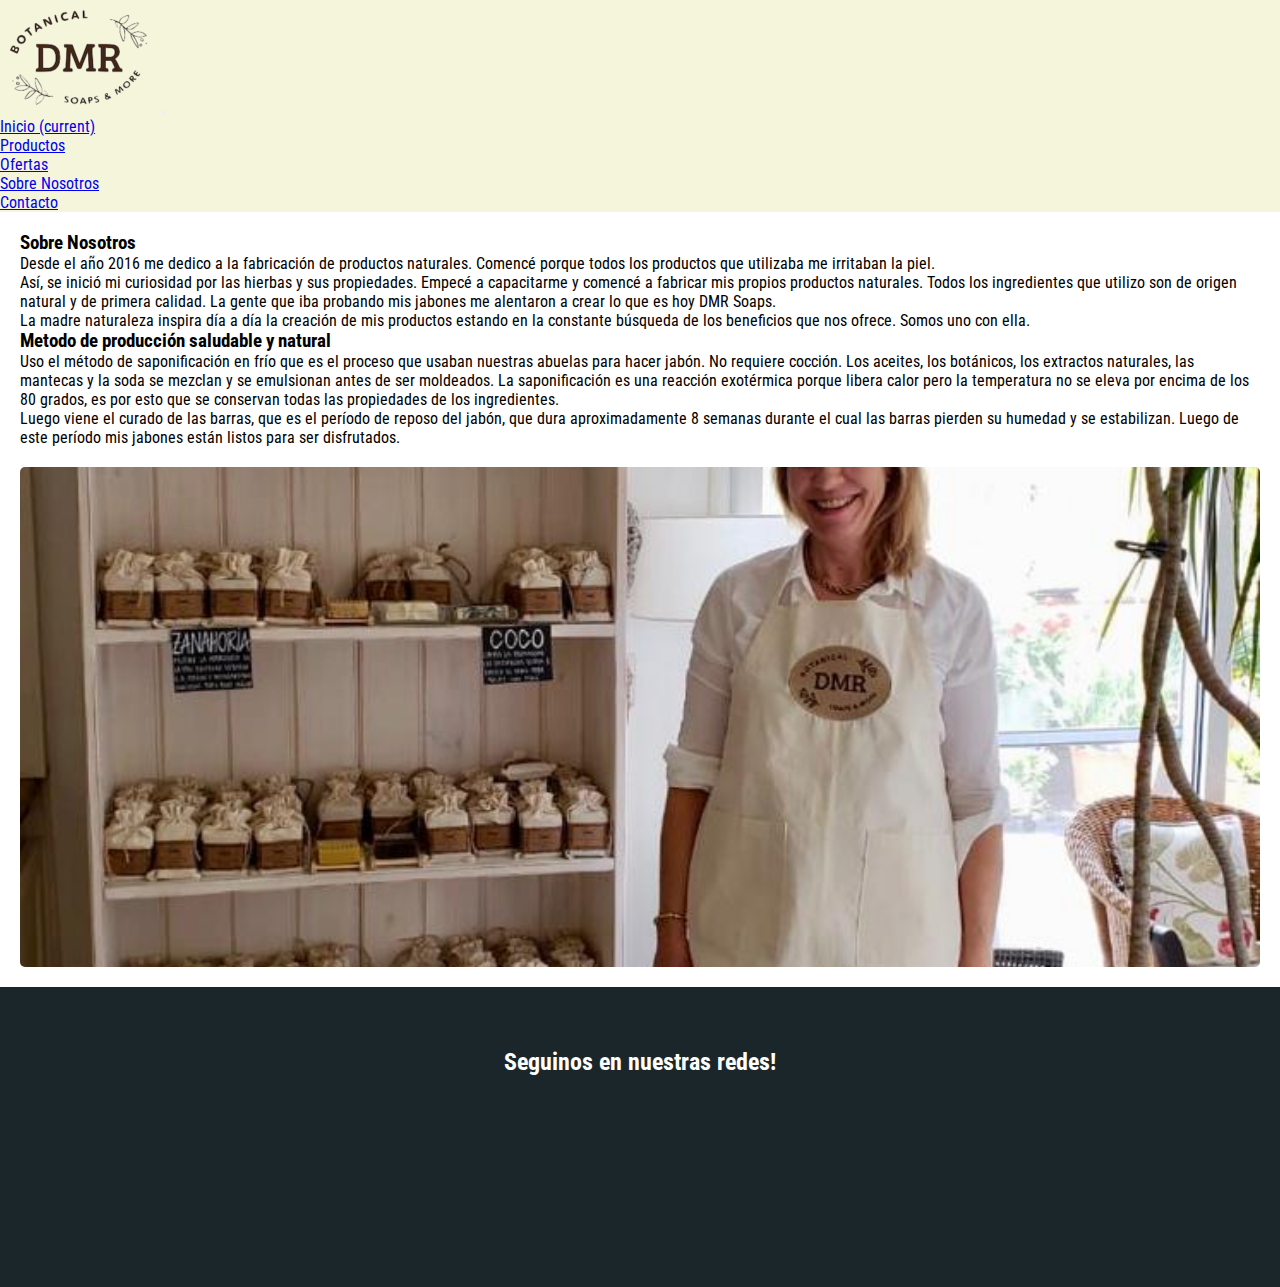
<file: pages/sobre_nosotros.html>
<!DOCTYPE html>
<html lang="es">
<head>
    <meta charset="UTF-8">
    <meta http-equiv="X-UA-Compatible" content="IE=edge">
    <meta name="viewport" content="width=device-width, initial-scale=1.0">
    <title>Nuestro metodo de producción y sus beneficios</title>

<!-- meta SEO -->
    <meta name="description" content="¿Cómo llegamos aquí? Conoce nuestra historia, la forma de producción y cómo seleccionamos los materiales con los que producimos todos nuestros jabones.">
    <meta name="keyword" content="jabones, producto natural, cuidado piel, argentina, regalo original, produccion saludable">

<!-- link bootstrap -->

    <link rel="stylesheet" href="https://cdn.jsdelivr.net/npm/bootstrap@4.6.1/dist/css/bootstrap.min.css" integrity="sha384-zCbKRCUGaJDkqS1kPbPd7TveP5iyJE0EjAuZQTgFLD2ylzuqKfdKlfG/eSrtxUkn" crossorigin="anonymous">

<!-- link font awesome -->

    <link rel="stylesheet" href="https://cdnjs.cloudflare.com/ajax/libs/font-awesome/6.0.0-beta3/css/all.min.css" integrity="sha512-Fo3rlrZj/k7ujTnHg4CGR2D7kSs0v4LLanw2qksYuRlEzO+tcaEPQogQ0KaoGN26/zrn20ImR1DfuLWnOo7aBA==" crossorigin="anonymous" referrerpolicy="no-referrer" />

<!-- link google fonts -->

    <link href="https://fonts.googleapis.com/css2?family=Roboto+Condensed:wght@300&display=swap" rel="stylesheet">

<!-- link a css -->

    <link rel="stylesheet" href="../scss/styles.css">

</head>

<!-- inicio body -->
<body>

<!-- inicio header     -->

    <header class="container-fluid">
        <nav class="navbar navbar-expand-lg navbar-light ">
            <a class="navbar-brand" href="../index.html"><img src="../img/dmr_logo.png" alt="logo DMR"></a>
            <button class="navbar-toggler" type="button" data-toggle="collapse" data-target="#navbarNav" aria-controls="navbarNav" aria-expanded="false" aria-label="Toggle navigation">
                <span class="navbar-toggler-icon"></span>
            </button>
            <div class="collapse navbar-collapse" id="navbarNav">
                <ul class="navbar-nav">
                    <li class="nav-item active">
                        <a class="nav-link" href="../index.html">Inicio <span class="sr-only">(current)</span></a>
                    </li>
                    <li class="nav-item">
                        <a class="nav-link" href="productos.html">Productos</a>
                    </li>
                    <li class="nav-item">
                        <a class="nav-link" href="ofertas.html">Ofertas</a>
                    </li>
                    <li class="nav-item">
                        <a class="nav-link" href="#">Sobre Nosotros</a>
                    </li>
                    <li class="nav-item">
                        <a class="nav-link" href="contacto.html">Contacto</a>
                    </li>
                </ul>
            </div>
        </nav>
    </header>

    <!-- fin header -->

<!-- inicio main -->

    <main class="container-fluid main-sobreNosotros">
        <section class="row">
            <div class="texto-sobre-nosotros col-xs-12 col-sm-12 col-md-6 col-lg-6">
                <h3>Sobre Nosotros</h3>
                <p>Desde el año 2016 me dedico a la fabricación de productos naturales. Comencé porque todos los productos que utilizaba me irritaban la piel.
                </p>
                <p>Así, se inició mi curiosidad por las hierbas y sus propiedades. Empecé a capacitarme y comencé a fabricar mis propios productos naturales. Todos los ingredientes que utilizo son de origen natural y de primera calidad. La gente que iba probando mis jabones me alentaron a crear lo que es hoy DMR Soaps.
                </p>
                <p>La madre naturaleza inspira día a día la creación de mis productos estando en la constante búsqueda de los beneficios que nos ofrece. Somos uno con ella.
                </p>
                <h3>Metodo de producción saludable y natural</h3>
                <p>Uso el método de saponificación en frío que es el proceso que usaban nuestras abuelas para hacer jabón. No requiere cocción. Los aceites, los botánicos, los extractos naturales, las mantecas y la soda se mezclan y se emulsionan antes de ser moldeados. La saponificación es una reacción exotérmica porque libera calor pero la temperatura no se eleva por encima de los 80 grados, es por esto que se conservan todas las propiedades de los ingredientes. 
                </p>
                <p> Luego viene el curado de las barras, que es el período de reposo del jabón, que dura aproximadamente 8 semanas durante el cual las barras pierden su humedad y se estabilizan. Luego de este período mis jabones están listos para ser disfrutados. 
                </p>
            </div>
            <div class="imagen-sobre-nosotros col-xs-12 col-sm-12 col-md-6 col-lg-6"></div>
        </section>
    </main>

<!-- fin main -->

    <!-- inicio footer -->

<footer class="container-fluid footer">
    <h2 id="footerTitle">Seguinos en nuestras redes!</h2>
    <section class="redessociales">
        <div>
            <a href="#"><i class="fab fa-facebook-square logoRedSocial"></i></a> 
        </div>
        <div>
            <a href="#"><i class="fab fa-instagram logoRedSocial"></i></a> 
        </div>
    </section>
</footer>

<!-- fin footer -->

<!-- scripts -->
<script src="https://cdn.jsdelivr.net/npm/jquery@3.5.1/dist/jquery.slim.min.js" integrity="sha384-DfXdz2htPH0lsSSs5nCTpuj/zy4C+OGpamoFVy38MVBnE+IbbVYUew+OrCXaRkfj" crossorigin="anonymous"></script>
<script src="https://cdn.jsdelivr.net/npm/popper.js@1.16.1/dist/umd/popper.min.js" integrity="sha384-9/reFTGAW83EW2RDu2S0VKaIzap3H66lZH81PoYlFhbGU+6BZp6G7niu735Sk7lN" crossorigin="anonymous"></script>
<script src="https://cdn.jsdelivr.net/npm/bootstrap@4.6.1/dist/js/bootstrap.min.js" integrity="sha384-VHvPCCyXqtD5DqJeNxl2dtTyhF78xXNXdkwX1CZeRusQfRKp+tA7hAShOK/B/fQ2" crossorigin="anonymous"></script>

</body>

<!-- fin body -->

</html>
</file>
<file: scss/styles.css>
* {
  padding: 0px;
  margin: 0px;
}

header {
  background-color: beige;
}

header nav {
  background-color: beige;
}

.carousel-inner {
  max-height: 500px;
}

.carousel-inner .carousel-item {
  max-height: 500px;
}

.carousel-inner .carousel-item .carousel-caption {
  text-shadow: 0 0 10px black;
  font-size: 20px;
}

.seccion-beneficios {
  min-height: 200px;
  -webkit-box-pack: center;
      -ms-flex-pack: center;
          justify-content: center;
  background-color: beige;
  padding-top: 30px;
  padding-bottom: 30px;
}

#container-titulo-productos-destacados {
  text-align: center;
  font-size: 50px;
  background-color: white;
  height: 100px;
}

#container-titulo-productos-destacados #titulo-productos-destacados {
  line-height: 100px;
}

.galeria-productos {
  background-color: beige;
  padding: 20px;
  text-shadow: 0 0 5px #8f8e8e;
}

.galeria-productos .section-galeria-productos {
  background-color: beige;
}

.galeria-productos .section-galeria-productos .card {
  padding: 20px;
  background-color: beige;
  border: none;
}

.galeria-productos .section-galeria-productos .card .card-title {
  padding: 20px;
  text-align: center;
  color: black;
}

#regalosEventos {
  height: 400px;
  background-color: beige;
  background-image: url(../img/regalos_jabones.jpeg);
  background-size: cover;
  background-position: center;
  display: -webkit-box;
  display: -ms-flexbox;
  display: flex;
  -webkit-box-align: center;
      -ms-flex-align: center;
          align-items: center;
  -webkit-box-orient: vertical;
  -webkit-box-direction: normal;
      -ms-flex-direction: column;
          flex-direction: column;
  -webkit-box-pack: center;
      -ms-flex-pack: center;
          justify-content: center;
}

#regalosEventos .text-regalos {
  color: black;
  font-size: 30px;
  text-shadow: 0 0 5px #868383;
}

#regalosEventos .btn {
  color: #1b262b;
  font-size: 25px;
  border-color: #1b262b;
}

.footer {
  background-color: #1b262b;
  display: -ms-grid;
  display: grid;
  -ms-grid-rows: 1fr 1fr;
      grid-template-rows: 1fr 1fr;
  height: 300px;
  justify-items: center;
  -webkit-box-align: center;
      -ms-flex-align: center;
          align-items: center;
}

.footer #footerTitle {
  -ms-grid-row: 1;
  -ms-grid-row-span: 1;
  grid-row: 1/2;
  color: white;
}

.footer .redessociales {
  -ms-grid-row: 2;
  -ms-grid-row-span: 1;
  grid-row: 2/3;
  display: -webkit-box;
  display: -ms-flexbox;
  display: flex;
  -webkit-box-orient: horizontal;
  -webkit-box-direction: normal;
      -ms-flex-direction: row;
          flex-direction: row;
}

.footer .redessociales .logoRedSocial {
  color: white;
  font-size: 50px;
  margin: 20px;
}

.footer .redessociales .logoRedSocial:hover {
  color: gray;
  -webkit-transition: 0.3s;
  transition: 0.3s;
}

.main-contacto {
  background-color: white;
}

.main-contacto .seccion-contacto {
  padding: 30px;
}

.main-contacto .btn-submit {
  margin-top: 10px;
  font-size: 20px;
}

.main-contacto .imagen-contacto {
  background-image: url(../img/jabones_pagina_contacto.jpeg);
  border-radius: 5px;
  height: 400px;
  margin-top: 20px;
  background-position: center;
  background-size: cover;
}

.container-titulo-productos {
  background-color: white;
  text-align: center;
  height: 100px;
  line-height: 100px;
}

.main-sobreNosotros {
  background-color: white;
  padding: 20px;
}

.main-sobreNosotros .imagen-sobre-nosotros {
  background-image: url(../img/equipoDMR.jpeg);
  border-radius: 5px;
  height: 500px;
  margin-top: 20px;
  background-position: center;
  background-size: cover;
}

.sectionMap {
  background-color: white;
}

.btn--red1 {
  background-color: #e2d2c1;
  border-radius: 5px;
  height: 100px;
  line-height: 100px;
  width: 50%;
  margin-left: 25%;
  margin-right: 25%;
  margin-bottom: 2px;
  border: 2px solid #333;
  text-align: center;
  font-size: 20px;
  color: black;
  text-shadow: 0 0 5px #868383;
}

.btn--red2 {
  background-color: #a59c92;
  border-radius: 5px;
  height: 100px;
  line-height: 100px;
  width: 50%;
  margin-left: 25%;
  margin-right: 25%;
  margin-bottom: 2px;
  border: 2px solid #333;
  text-align: center;
  font-size: 20px;
  color: black;
  text-shadow: 0 0 5px #868383;
}

.btn--red3 {
  background-color: #494542;
  border-radius: 5px;
  height: 100px;
  line-height: 100px;
  width: 50%;
  margin-left: 25%;
  margin-right: 25%;
  margin-bottom: 2px;
  border: 2px solid #333;
  text-align: center;
  font-size: 20px;
  color: black;
  text-shadow: 0 0 5px #868383;
}

#practicaExtend {
  background-color: white;
  padding: 20px;
  height: 300px;
}

.extends, .extends-2 {
  height: 100px;
  width: 50%;
  background-color: white;
  text-align: center;
  border: solid 2px #f5ac59;
  border-radius: 5px;
  margin-top: 5px;
  margin-bottom: 5px;
  margin-right: 25%;
  margin-left: 25%;
  font-size: 20px;
  line-height: 100px;
}

.tematica-oferta-actual {
  height: 400px;
  background-color: beige;
  background-image: url(../img/navidad.jpg);
  background-size: cover;
  color: white;
  position: relative;
}

.tematica-oferta-actual .texto-oferta {
  position: absolute;
  top: 50%;
  left: 50%;
  -webkit-transform: translate(-50%, -50%);
          transform: translate(-50%, -50%);
  text-align: center;
  text-shadow: 0 0 5px #868383;
}

.tematica-oferta-actual .texto-oferta .texto-oferta-titulo {
  font-size: 40px;
}

.tematica-oferta-actual .texto-oferta .texto-oferta-p {
  font-size: 20px;
}

#container-titulo-productos {
  text-align: center;
  font-size: 50px;
  background-color: white;
  height: 100px;
}

#container-titulo-productos #titulo-productos-destacados {
  line-height: 100px;
}

body {
  font-family: 'Roboto Condensed', sans-serif;
  background-color: beige;
}
/*# sourceMappingURL=styles.css.map */
</file>
